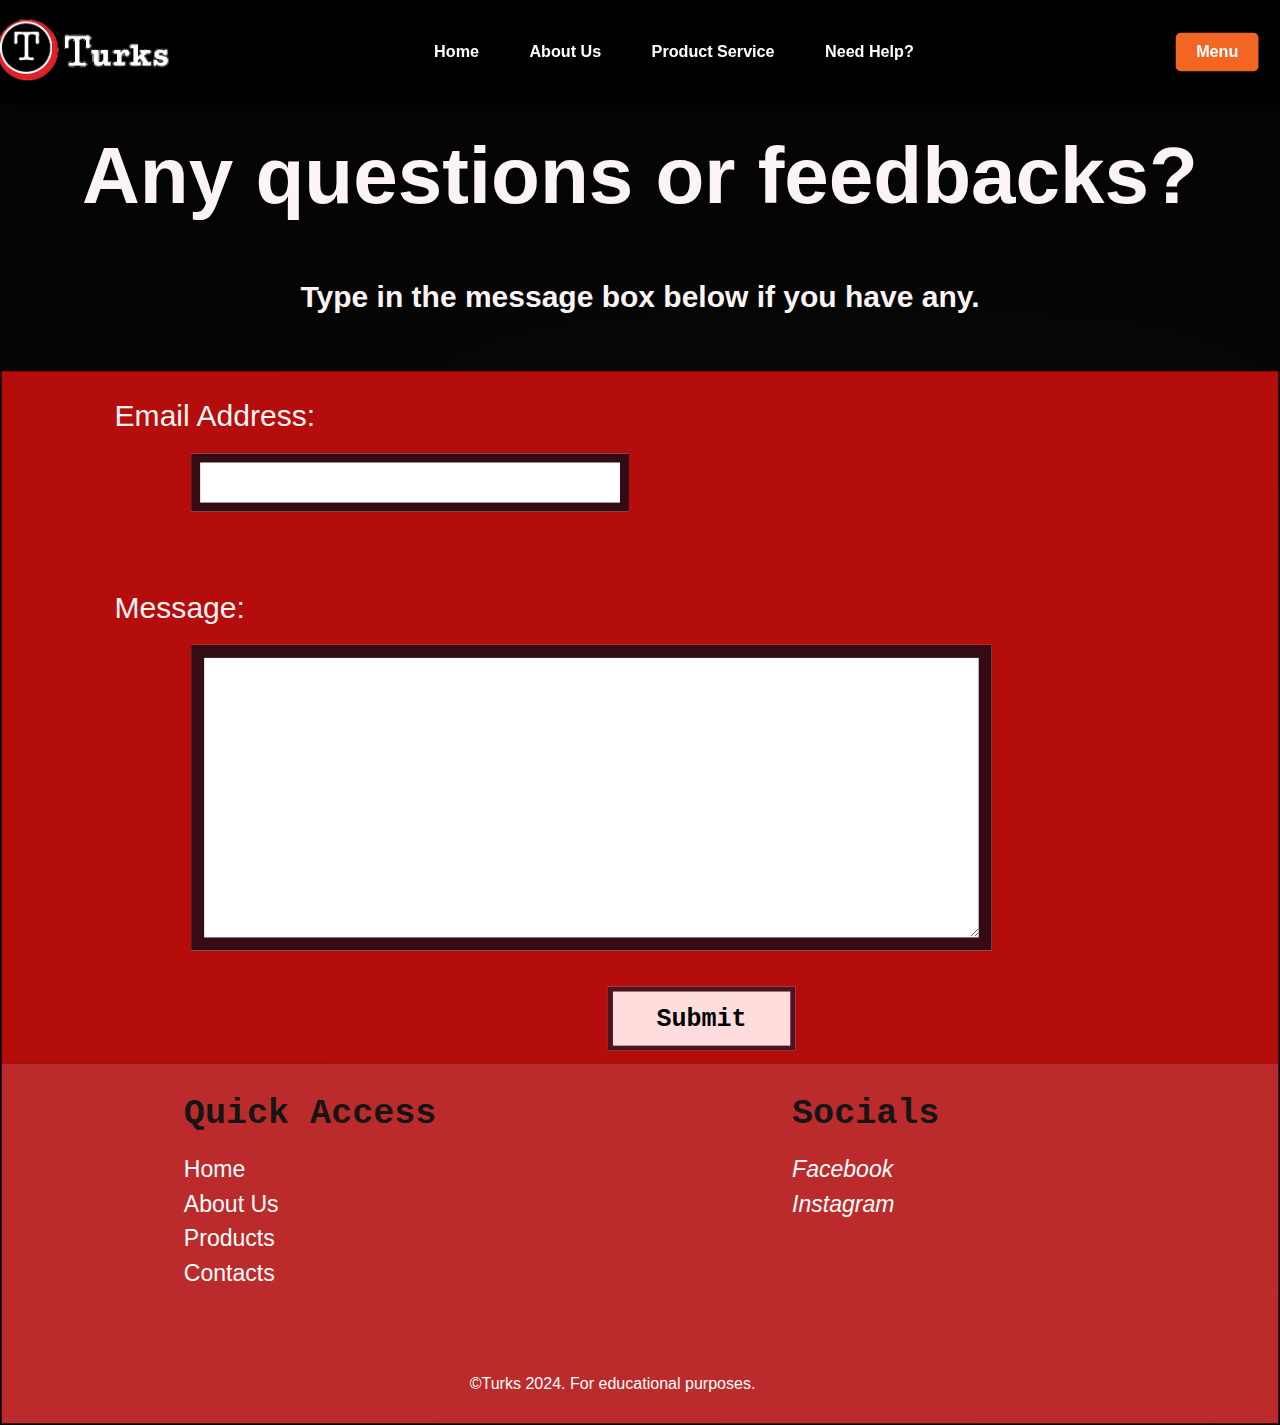
<file: contacts.html>
<!DOCTYPE html>
<html lang="en">
<head>
    <meta charset="UTF-8">
    <meta name="viewport" content="width=device-width, initial-scale=1.0">
    <title>About Us - Turks Shawarma</title>
    <meta name="description" content="Learn about Turks Shawarma, a leading food company in the Philippines, known for its quality Pita Wraps and commitment to customer satisfaction.">
    <link rel = "stylesheet" href="stylesTurks.css">
    <style>
        header {
            scale: 100.9%;
        }
        body {
            background-image: url("https://blogger.googleusercontent.com/img/b/R29vZ2xl/AVvXsEj4jwCk7McEy2u0jyKOYZTAwCOMOGzkzkeeVCGK5vjfrZN0h9PoyDt_wU6UqrGUpvNkm6LMal7e4pI8uOUx0PIeV-dJqXNtMMwCykhLOtqiraXnFh0sHvtPsWzKoFSJtR4i8lD1czQeNoH_/s1600/4.jpgfinal\4jpg.");
            background-size: cover;
            box-shadow:  210px 210px 220px 250px rgba(0, 0, 0, 0.75) inset;
            padding: 3px;
            color: rgb(252, 244, 244);
        }
        .header {
            margin-top: 10%;
            text-align: center;
            font-size: 40px;
          
        }
        
        .header h2 {
            font-size: 30px;
            line-height: 5.0;
        }

        form {
            background-color: rgb(181, 12, 12);
            padding: 1%;
            scale: 100.2%;
        }

        form p#message {
            font-size: 30px;
            margin-top: 15px;
            margin-left: 8%;
            margin-bottom: 20px;
        }

        input[name="email"] {
            margin-left: 11rem;
            padding: 1%;
            width:35%;
            margin-bottom: 4rem;
            border: solid 9px rgb(53, 12, 19);
        }

        .message-box textarea{
            margin-left: 11rem;
            padding: 1%;
            width:64%;
            padding-bottom: 19%;
            margin-bottom: 2rem;
            border: solid 13px rgb(53, 12, 19);
        }

        input[name="submit"] {
            margin-left: 37rem;
            padding:1%;
            width:15%;
            border: solid 5px rgb(77, 19, 30);
            background-color: #ffdddd;
            font-size: 25px;
            font-family: 'Courier New', Courier, monospace;
            font-weight: bold;

        }

        
        footer {
        background-color: #bc2b2b;
        padding: 30px;
        scale: 100.2%;
        }


        @media (max-width: 1024px) {
            
        .header {
            margin-top: 20%;
            text-align: center;
            font-size: 40px;
          
        }
        
        .header h2 {
            font-size: 30px;
            line-height: 5.0;
        }

        form {
            background-color: rgb(181, 12, 12);
            padding: 10%;
            padding-bottom: 50%;
            margin-left: -18%;
            margin-bottom: 1%;
        }

        form p#message {
            font-size: 35px;
            margin-top: 10px;
            margin-left: 8%;
            margin-bottom: 30px;
        }

        input[name="email"] {
            padding: 2%;
            width: 60%;
            border: solid 9px rgb(53, 12, 19);
        }

        .message-box textarea{
            margin-left: 11rem;
            padding: 1%;
            width:69%;
            padding-bottom: 19%;
            margin-bottom: 2rem;
            border: solid 13px rgb(53, 12, 19);
        }

        input[name="submit"] {
            margin-left: 25rem;
            padding:1%;
            width:15%;
            border: solid 5px rgb(77, 19, 30);
            background-color: #ffdddd;
            font-size: 25px;
            font-family: 'Courier New', Courier, monospace;
            font-weight: bold;

        }

        }

        @media (max-width: 768px) {

            header {
                padding: 15px;
            }

            .logo img {
                height: 40px;
            }

            nav ul {
                flex-direction: column;
                align-items: flex-end;
                position: absolute;
                top: 100%;
                right: 0;
                background-color: rgba(0, 0, 0, 0.8);
                padding: 10px;
                display: none;
                transform: translateY(-20px);
            }

            nav ul.open {
                display: flex;
                transform: translateY(0);
            }

            nav ul li {
                margin: 10px 0;
            }

            .order-btn {
                margin-top: 10px;
                margin-right: 0;
            }
            
        }

        @media (max-width: 500px) {
        header {
            scale: 100.9%;
        }
        body {
            width: 175%;
        }
        .header {
            margin-top: 15%;
            text-align: center;
            font-size: 40px;
            line-height: 1.5;
          
        }
        
        .header h2 {
            font-size: 35px;
            line-height: 1.5;
        }

        form {
            background-color: rgb(181, 12, 12);
            padding: 10%;
            padding-bottom: 65%;
            margin-left: -18%;
            margin-bottom: 1%;
            scale: 101%
        }

        form p#message {
            font-size: 35px;
            margin-top: 10px;
            margin-left: 8%;
            margin-bottom: 30px;
        }

        input[name="email"] {
            padding: 3%;
            width: 65%;
            margin-left: 15%;
            border: solid 9px rgb(53, 12, 19);
        }

        .message-box textarea{
            margin-left: 11rem;
            padding: 1%;
            width:85%;
            margin-left: 16%;
            padding-bottom: 34%;
            margin-bottom: 2rem;
            border: solid 13px rgb(53, 12, 19);
        }

        input[name="submit"] {
            margin-left: 18rem;
            padding:1%;
            width:23%;
            border: solid 5px rgb(77, 19, 30);
            background-color: #ffdddd;
            font-size: 25px;
            font-family: 'Courier New', Courier, monospace;
            font-weight: bold;

        }

        footer {
            
            flex-direction: column;
            margin-right: 0%;
            scale: 101%;
            padding: 30px;
            }

            div h4 {
                font-size: 45px;
            }

            a#link i {
            font-size: 18px;
            margin-left: -5%;
            margin-bottom: 5%;
        }

        a#access {
            font-size: 25px;
            margin-left: 28%;
            margin-bottom: 5%;
        }

        .definition p {
            padding: 5%;
            width: 90%;
            font-size: 18px;
            margin-left: 0%;
        }

        h4#feet {
            margin-top: 13%;
            margin-right: 15%;
            font-size: 13px;
        }

        a#link {
        margin-left: 33%;    
        }
    }

    </style>
</head>

<body>
    <header>
        <div class="logo">
            <img src="logo.png" alt="Turks Logo">
        </div>
        <nav>
            <ul id="navMenu">
                <li><a href="index.html">Home</a></li>
                <li><a href="about-us.html">About Us</a></li>
                <li><a href="products.html">Product Service</a></li>
                <li><a href="contacts.html">Need Help?</a></li>
            </ul>
        </nav>
        <a href="#order" class="order-btn">Menu</a>
    </header>
    
    <div class = "header">
        <h1>Any questions or feedbacks?</h1>
        <h2>Type in the message box below if you have any.</h2>
    </div>

    <form id = "box">
        <p id ="message">Email Address: </p>
        <div class = "input-email">
            <input type = "email" id ="email" name = "email" required>
        </div>

        <p id ="message">Message: </p>
        <div class = message-box>
            <textarea class = "message" id = "msg" data-bs-theme = "light"></textarea>
        </div>
        <input type="submit" id="submit" name="submit" onclick= "myFunction()">
    </form>
    <footer>
        <div id="footer">
            <div><h4>Quick Access</h4><br>
                <a id = "access" href = "index.html">Home</a><br>
                <a id = "access" href = "about-us.html">About Us</a><br>
                <a id = "access" href = "products.html">Products</a><br>
                <a id = "access" href = "contacts.html">Contacts</a><br>
            </div>
        
            <div><h4>Socials</h4><br>
                <a id="link" href="https://www.facebook.com/official.turks"><i class="fa-brands fa-facebook">Facebook</i></a><br>
                <a id="link" href="https://www.instagram.com/turks.official/?hl=en"><i class="fa-brands fa-instagram">Instagram</i></a><br>   
            </div>
          </div>
          <h4 id = "feet">©Turks 2024. For educational purposes.</h4>

    </footer>

</body>
<script>
     document.querySelector('.order-btn').addEventListener('click', function () {
                navMenu.classList.toggle('open');
            });
</script>
<script src = "script.js"></script>

</html>
</file>
<file: stylesTurks.css>
* {
    margin: 0;
    padding: 0;
    box-sizing: border-box;

}
 body {
    overflow-y: scroll;
    font-family: Arial, sans-serif;
    background-color: rgb(21, 19, 21);

}


/* HEADER */
header {
    background-color: rgba(0, 0, 0, 0.8);
    padding: 20px 0;
    display: flex;
    justify-content: space-between;
    align-items: center;
    position: fixed;
    width: 100%;
    top: 0;
    z-index: 1000;
    font-weight: bold;
    transition: background-color 0.3s ease;
}

/* LOGO */
.logo img {
    height: 60px;
    width: auto;
    transition: transform 0.3s ease;
}

/* NAVIGATION MENU */
nav ul {
    list-style-type: none;
    display: flex;
    gap: 20px;
    transition: transform 0.3s ease;
}

nav ul li a {
    text-decoration: none;
    color: #fff;
    padding: 10px 15px;
    border-radius: 5px;
    transition: background-color 0.3s ease, color 0.3s ease;
}

nav ul li a:hover {
    background-color: #f26522;
    color: #000;
}

.order-btn {
    background-color: #f26522;
    color: #fff;
    border: none;
    padding: 10px 20px;
    border-radius: 5px;
    margin-right: 30px;
    text-decoration: none;
    transition: background-color 0.3s ease;
}

.order-btn:hover {
    background-color: #e05200;
}

    footer {
        background-color: #bc2b2b;
        padding: 30px;
        scale: 100%;
        }
       
    #footer { 
    display: table; 
    width: 100%; 
    table-layout: fixed; 
    margin-bottom: 2%;
    }

    #footer > div 
    { 
    display: table-cell; 
    }

    div h4{
        margin-bottom:0%;
        color: rgb(22, 21, 21);
        font-size: 35px;
        font-family: 'Courier New', Courier, monospace;
        font-weight: bolder;
        margin-left: 25%;
    }

    a#access {
        line-height: 1.5;
        color: white;
        text-decoration: none;
        font-size: 23px;
        margin-left: 25%;
    }

    a#access:hover {
        color: rgb(0, 0, 0);
    }

    a#link {
        line-height: 1.5;
        color: white;
        text-decoration: none;
        font-size: 23px;
        margin-left: 25%;
    }

    a#link:hover {
        color: rgb(0, 0, 0);
    }

    h4#feet {
        margin-left: 36%;
        margin-top: 7%;
        font-weight: lighter;
        color: white;
    }
    


@media (max-width: 768px) {
    header {
        padding: 15px;  
    }

    .logo img {
        height: 40px; 
    }

    nav ul {
        flex-direction: column;
        align-items: flex-end;
        position: absolute;
        top: 100%;
        right: 0;
        background-color: #000; 
        padding: 10px;
        display: none;
    }

    nav ul.open {
        display: flex;
    }

    nav ul li {
        margin: 10px 0;
    }

    .order-btn {
        margin-top: 10px;
        margin-right: 0;
    }
}

@media (max-width: 500px) {
    footer {
        padding-right: 70px;
        flex-direction: column;
    }

    div h4 {
        font-size: 25px;
        
    }

    a#link i {
        font-size: 18px;
        margin-left: -5%;
        margin-bottom: 5%;
    }

    a#access {
        font-size: 18px;
        margin-left: 28%;
        margin-bottom: 5%;
    }

    .definition p {
        padding: 5%;
        width: 90%;
        font-size: 18px;
        margin-left: 0%;
    }

    h4#feet {
        margin-top: 13%;
        margin-right: 15%;
        font-size: 13px;
    }

    .pictures img {
        width: 100%;
    }
    .pictures {
        flex-direction: column;
        align-items: center;
        margin-left: 0%;
        margin-right: 15%;
    }

    .col-pic-4 {
        margin-bottom: 20px;
        width: 109%;
        text-align: center;
    }

    .col-pic-4 img {
        width: 80%;
        margin: 0 auto;
    }

    .col-pic-4 h2 {
        margin-left: 0%;
        font-size: 17px;
    }

}
</file>
